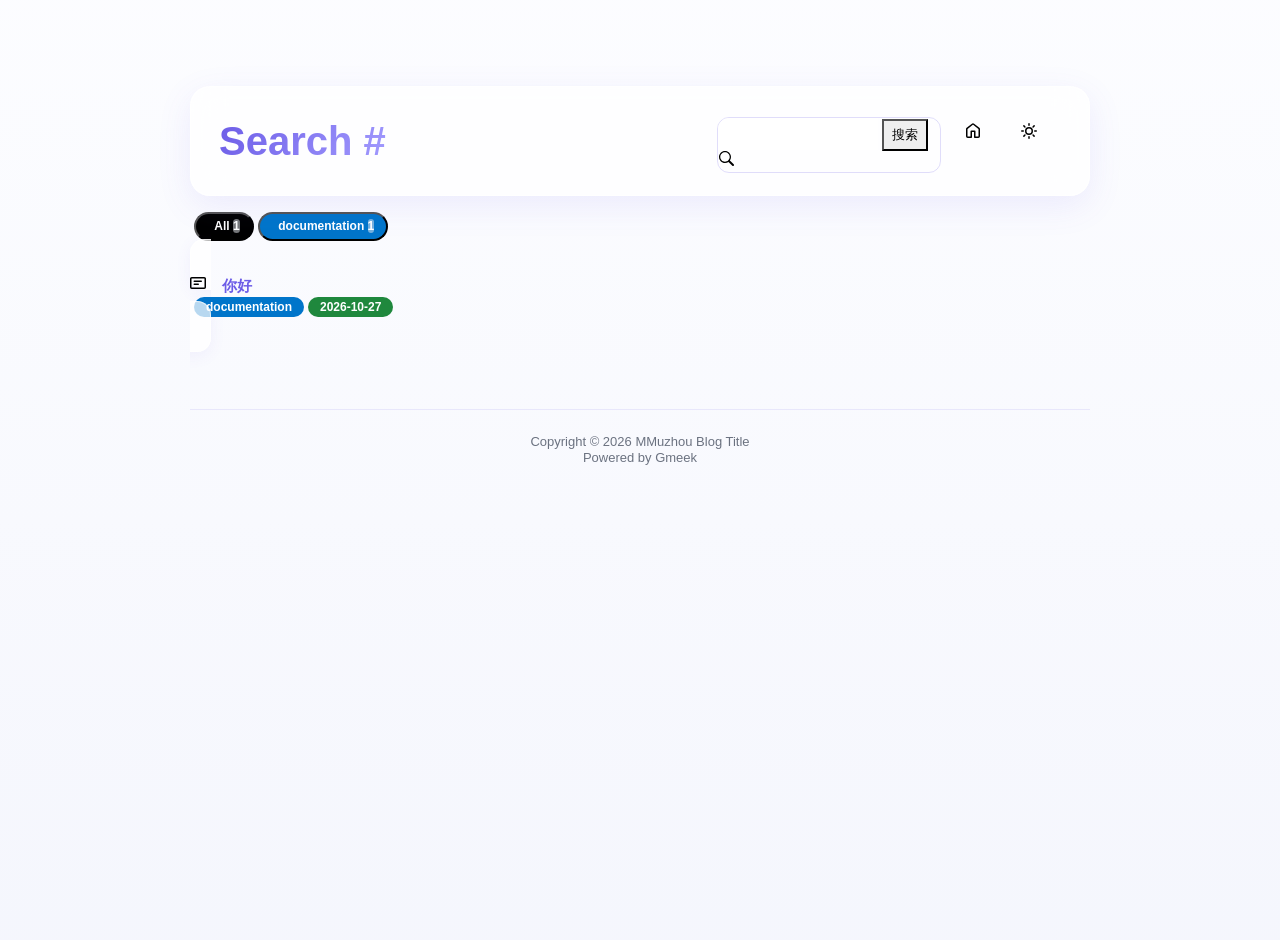
<file: docs/tag.html>
<!DOCTYPE html>
<html data-color-mode="light" data-dark-theme="dark" data-light-theme="light" lang="zh-CN">
<head>
    <meta content="text/html; charset=utf-8" http-equiv="content-type" />
    <meta name="viewport" content="width=device-width,initial-scale=1.0">
    <meta http-equiv="X-UA-Compatible" content="IE=edge">
    <link href='https://mirrors.sustech.edu.cn/cdnjs/ajax/libs/Primer/21.0.7/primer.css' rel='stylesheet' />
    <style>
/* ===== MMuzhou Blog 全站美化样式 =====
   生效通道：config.json -> allHead 字段
   所有页面（首页/文章页/标签页）统一生效 */

/* 1. 全局基础 */
body{
  font-family: -apple-system, BlinkMacSystemFont, 'Segoe UI', 'PingFang SC', 'Hiragino Sans GB', 'Microsoft YaHei', 'Noto Sans SC', sans-serif !important;
  background: linear-gradient(rgba(250,251,255,.62), rgba(240,242,252,.68)), url('https://raw.githubusercontent.com/MMuzhou-0/StudyBlog/main/background.jpg') center/cover no-repeat !important;
  min-height: 100vh !important;
  max-width: 980px !important;
  padding: 30px 40px !important;
  color: #1f2430 !important;
  transition: background .3s ease;
}
html[data-color-mode='dark'] body{
  background: linear-gradient(rgba(9,11,24,.70), rgba(12,15,30,.76)), url('https://raw.githubusercontent.com/MMuzhou-0/StudyBlog/main/background.jpg') center/cover no-repeat !important;
  color: #d8dbea !important;
}
@media (max-width: 600px){
  body{ padding: 14px !important; }
}
::selection{ background: rgba(108,92,231,.28); }
::-webkit-scrollbar{ width: 10px; height: 10px; }
::-webkit-scrollbar-thumb{ background: rgba(108,92,231,.4); border-radius: 8px; }
::-webkit-scrollbar-thumb:hover{ background: rgba(108,92,231,.6); }
::-webkit-scrollbar-track{ background: transparent; }

/* 2. 链接 */
body a{ color: #6c5ce7 !important; text-decoration: none; transition: color .2s ease; }
body a:hover{ color: #4f40c9 !important; text-decoration: underline; }
html[data-color-mode='dark'] body a{ color: #a29bfe !important; }
html[data-color-mode='dark'] body a:hover{ color: #c8c0ff !important; }

/* 3. 头部毛玻璃卡片 */
#header{
  margin-top: 36px !important;
  padding: 22px 28px !important;
  background: rgba(255,255,255,.75) !important;
  backdrop-filter: blur(16px);
  -webkit-backdrop-filter: blur(16px);
  border: 1px solid rgba(255,255,255,.7) !important;
  border-radius: 20px !important;
  box-shadow: 0 10px 34px rgba(108,92,231,.1) !important;
}
html[data-color-mode='dark'] #header{
  background: rgba(24,27,56,.72) !important;
  border-color: rgba(120,120,210,.16) !important;
  box-shadow: 0 10px 34px rgba(0,0,0,.4) !important;
}

/* 4. 头像 */
#header img.avatar{
  border: 3px solid #fff !important;
  outline: 2px solid #6c5ce7;
  box-shadow: 0 0 0 5px rgba(108,92,231,.22), 0 8px 20px rgba(108,92,231,.28) !important;
  transition: transform .45s ease, box-shadow .45s ease !important;
}
#header img.avatar:hover{
  transform: rotate(360deg) scale(1.06);
  box-shadow: 0 0 0 7px rgba(108,92,231,.32), 0 10px 26px rgba(108,92,231,.36) !important;
}

/* 5. 博客标题渐变流光 */
#header .blogTitle{
  font-size: 38px !important;
  font-weight: 800 !important;
  font-family: inherit !important;
  background: linear-gradient(120deg, #6c5ce7, #a29bfe, #6c5ce7);
  background-size: 200% auto;
  -webkit-background-clip: text;
  background-clip: text;
  -webkit-text-fill-color: transparent;
  animation: titleFlow 6s linear infinite;
}
@keyframes titleFlow{ to{ background-position: 200% center; } }

/* 6. 列表卡片化 */
.SideNav.border{ border: none !important; }
.SideNav-item{
  background: rgba(255,255,255,.72) !important;
  backdrop-filter: blur(10px);
  -webkit-backdrop-filter: blur(10px);
  border: 1px solid rgba(255,255,255,.6) !important;
  border-radius: 14px !important;
  padding: 16px 20px !important;
  margin-bottom: 14px !important;
  box-shadow: 0 4px 16px rgba(108,92,231,.07) !important;
  transition: transform .25s ease, box-shadow .25s ease, background .25s ease !important;
}
.SideNav-item:hover{
  transform: translateY(-3px);
  background: rgba(255,255,255,.95) !important;
  box-shadow: 0 10px 26px rgba(108,92,231,.16) !important;
}
html[data-color-mode='dark'] .SideNav-item{
  background: rgba(26,29,58,.7) !important;
  border-color: rgba(120,120,210,.14) !important;
}
html[data-color-mode='dark'] .SideNav-item:hover{
  background: rgba(34,38,74,.85) !important;
  box-shadow: 0 10px 26px rgba(0,0,0,.45) !important;
}
.listTitle{ font-size: 15px; font-weight: 600; }
.SideNav-icon{ color: #6c5ce7; }
html[data-color-mode='dark'] .SideNav-icon{ color: #a29bfe; }

/* 7. 标签胶囊 */
.Label{
  border-radius: 999px !important;
  padding: 3px 12px !important;
  font-size: 12px !important;
  font-weight: 600 !important;
  line-height: 1.6 !important;
}

/* 8. 分页 */
.paginate-container{ margin-top: 28px !important; }
.pagination .previous_page, .pagination .next_page{
  border-radius: 10px !important;
  padding: 6px 16px !important;
}

/* 9. 页脚 */
#footer{ margin-top: 72px !important; padding-top: 24px; border-top: 1px solid rgba(108,92,231,.12); }
#footer1, #footer2, #footer a{ color: #6b7280 !important; }
html[data-color-mode='dark'] #footer1, html[data-color-mode='dark'] #footer2{ color: #8b8fa8 !important; }

/* 10. 标签页元素 */
span.tagTitle{
  background: linear-gradient(120deg, #6c5ce7, #a29bfe);
  -webkit-background-clip: text; background-clip: text;
  -webkit-text-fill-color: transparent;
}
.title-right .subnav-search{
  border-radius: 12px !important;
  overflow: hidden;
  border: 1px solid rgba(108,92,231,.2);
}
.subnav-search .subnav-search-input{
  border: none !important;
  border-radius: 0 !important;
  background: rgba(255,255,255,.8) !important;
}
html[data-color-mode='dark'] .subnav-search .subnav-search-input{
  background: rgba(26,29,58,.7) !important;
  color: #d8dbea !important;
}
#taglabel .Label{ margin-bottom: 6px !important; }
.Counter{ border-radius: 999px !important; }

/* 11. 文章正文排版 */
.markdown-body{
  font-size: 16px !important;
  line-height: 1.85 !important;
}
.markdown-body h1, .markdown-body h2, .markdown-body h3, .markdown-body h4{
  font-weight: 700 !important;
  line-height: 1.4 !important;
  margin-top: 1.6em !important;
  margin-bottom: .6em !important;
}
.markdown-body h1{ font-size: 1.7em !important; }
.markdown-body h2{ font-size: 1.45em !important; border-bottom: 1px solid rgba(108,92,231,.15) !important; padding-bottom: .3em !important; }
.markdown-body h3{ font-size: 1.25em !important; }
.markdown-body p{ margin: .8em 0 !important; }
.markdown-body a{ color: #6c5ce7 !important; text-decoration: underline !important; text-underline-offset: 3px; }
.markdown-body code{
  background: rgba(108,92,231,.1) !important;
  color: #5b4bc4 !important;
  border-radius: 6px !important;
  padding: 2px 6px !important;
  font-size: .9em !important;
}
html[data-color-mode='dark'] .markdown-body code{
  background: rgba(162,155,254,.14) !important;
  color: #b9b1ff !important;
}
.markdown-body pre{
  background: #1e2130 !important;
  color: #e6e6f0 !important;
  border-radius: 12px !important;
  padding: 16px 18px !important;
  overflow-x: auto;
  box-shadow: 0 4px 16px rgba(0,0,0,.18) !important;
}
.markdown-body pre code{ background: transparent !important; color: inherit !important; padding: 0 !important; }
.markdown-body blockquote{
  border-left: 4px solid #6c5ce7 !important;
  background: rgba(108,92,231,.07) !important;
  border-radius: 0 10px 10px 0 !important;
  padding: 10px 16px !important;
  color: #4a4f6a !important;
  margin: 1em 0 !important;
}
html[data-color-mode='dark'] .markdown-body blockquote{
  background: rgba(108,92,231,.12) !important;
  color: #c6c9dd !important;
}
.markdown-body img{ max-width: 100% !important; border-radius: 12px !important; box-shadow: 0 4px 16px rgba(0,0,0,.12) !important; }
.markdown-body table{ border-collapse: collapse !important; width: 100% !important; margin: 1em 0 !important; display: table !important; }
.markdown-body th, .markdown-body td{ border: 1px solid rgba(108,92,231,.2) !important; padding: 8px 12px !important; }
.markdown-body th{ background: rgba(108,92,231,.08) !important; font-weight: 600 !important; }
.markdown-body hr{ border: none !important; height: 1px !important; background: linear-gradient(90deg, transparent, rgba(108,92,231,.4), transparent) !important; margin: 2em 0 !important; }
.markdown-body ul, .markdown-body ol{ padding-left: 1.6em !important; }
.markdown-body li{ margin: .35em 0 !important; }

/* 12. 文章页标题 */
h1.postTitle{
  font-size: 34px !important;
  font-weight: 800 !important;
  background: linear-gradient(120deg, #3a2f8f, #6c5ce7);
  -webkit-background-clip: text; background-clip: text;
  -webkit-text-fill-color: transparent;
}
html[data-color-mode='dark'] h1.postTitle{
  background: linear-gradient(120deg, #a29bfe, #d0caff);
  -webkit-background-clip: text; background-clip: text;
  -webkit-text-fill-color: transparent;
}
</style>
    <link rel="icon" href="https://raw.githubusercontent.com/MMuzhou-0/StudyBlog/refs/heads/main/%E5%BE%AE%E4%BF%A1%E5%9B%BE%E7%89%87_20261027100816_14_242.jpg"><script>
        let theme = localStorage.getItem("meek_theme") || "light";
        document.documentElement.setAttribute("data-color-mode", theme);
    </script>
<meta name="description" content="MMuzhou Blog Title search page">
<title>MMuzhou Blog Title - Tag</title>

</head>
<style>
body{box-sizing: border-box;min-width: 200px;max-width: 900px;margin: 20px auto;padding: 45px;font-size: 16px;font-family: sans-serif;line-height: 1.25;}
#header{display:flex;padding-bottom:8px;border-bottom: 1px solid var(--borderColor-muted, var(--color-border-muted));margin-bottom: 16px;}
#footer {margin-top:64px; text-align: center;font-size: small;}

</style>

<style>
.tagTitle{margin:auto 0;font-size:40px;font-weight:bold;overflow:hidden;white-space:nowrap;text-overflow:ellipsis;}
.title-right{display:flex;margin:auto 0 0 auto;}
.title-right .circle{padding: 14px 16px;margin-right:8px;}

.subnav-search{width:222px;margin-top:8px;margin-right:8px;}
.subnav-search-input{width:160px;border-top-right-radius:0px;border-bottom-right-radius:0px;}
.subnav-search button{padding:5px 8px;border-top-left-radius:0px;border-bottom-left-radius:0px;}

.SideNav-icon{margin-right:16px}
.Label{color: #fff;margin-left:4px;}
#taglabel .Label {margin-bottom:8px;}
.Counter{color:#fff;background-color:rgba(234, 238, 242, 0.5)}

.genTime{float: right;}
.d-flex{min-width:0;}
.listTitle{overflow:hidden;white-space:nowrap;text-overflow: ellipsis;max-width: 100%;}
.listLabels{white-space:nowrap;}

@media (max-width: 600px) {
    body { padding: 8px;}
    .tagTitle{display:none;}
    .LabelTime{display:none;}
}
</style>


<body>
    <div id="header">
<span class="tagTitle"><span>Loading</span><span class="AnimatedEllipsis"></span></span>
<div class="title-right">
    <div class="subnav-search">
        <input type="search" class="form-control subnav-search-input float-left" aria-label="Search site" value="" style="height:32px;">
        <button class="btn float-left" type="submit" onclick="javascript:searchShow()">搜索</button>
        <svg class="subnav-search-icon octicon octicon-search" width="16" height="16" viewBox="0 0 16 16" aria-hidden="true">
            <path id="searchSVG" fill-rule="evenodd"></path>
        </svg>
    </div>
    <a href="https://MMuzhou-0.github.io/StudyBlog" id="buttonHome" class="btn btn-invisible circle" title="首页">
        <svg class="octicon" width="16" height="16">
            <path id="pathHome" fill-rule="evenodd"></path>
        </svg>
    </a>
    <a class="btn btn-invisible circle" onclick="modeSwitch()" title="切换主题">
        <svg class="octicon" width="16" height="16" >
            <path id="themeSwitch" fill-rule="evenodd"></path>
        </svg>
    </a>
</div>
</div>
    <div id="content">
<div id="taglabel" style="margin-bottom:8px;"></div>
<nav class="SideNav"></nav>
<div class="notFind" style="display:none;font-size:24px;margin:8px;">Not Find</div>
</div>
    <div id="footer"><div id="footer1">Copyright © <span id="copyrightYear"></span> <a href="https://MMuzhou-0.github.io/StudyBlog">MMuzhou Blog Title</a></div>
<div id="footer2">
    <span id="runday"></span><span>Powered by <a href="https://meekdai.com/Gmeek.html" target="_blank">Gmeek</a></span>
</div>

<script>
var now=new Date();
document.getElementById("copyrightYear").innerHTML=now.getFullYear();

if(""!=""){
    var startSite=new Date("");
    var diff=now.getTime()-startSite.getTime();
    var diffDay=Math.floor(diff/(1000*60*60*24));
    document.getElementById("runday").innerHTML="网站运行 "+diffDay+" 天"+" • ";
}
</script></div>
</body>
<script>
var IconList={'sun': 'M8 10.5a2.5 2.5 0 100-5 2.5 2.5 0 000 5zM8 12a4 4 0 100-8 4 4 0 000 8zM8 0a.75.75 0 01.75.75v1.5a.75.75 0 01-1.5 0V.75A.75.75 0 018 0zm0 13a.75.75 0 01.75.75v1.5a.75.75 0 01-1.5 0v-1.5A.75.75 0 018 13zM2.343 2.343a.75.75 0 011.061 0l1.06 1.061a.75.75 0 01-1.06 1.06l-1.06-1.06a.75.75 0 010-1.06zm9.193 9.193a.75.75 0 011.06 0l1.061 1.06a.75.75 0 01-1.06 1.061l-1.061-1.06a.75.75 0 010-1.061zM16 8a.75.75 0 01-.75.75h-1.5a.75.75 0 010-1.5h1.5A.75.75 0 0116 8zM3 8a.75.75 0 01-.75.75H.75a.75.75 0 010-1.5h1.5A.75.75 0 013 8zm10.657-5.657a.75.75 0 010 1.061l-1.061 1.06a.75.75 0 11-1.06-1.06l1.06-1.06a.75.75 0 011.06 0zm-9.193 9.193a.75.75 0 010 1.06l-1.06 1.061a.75.75 0 11-1.061-1.06l1.06-1.061a.75.75 0 011.061 0z', 'moon': 'M9.598 1.591a.75.75 0 01.785-.175 7 7 0 11-8.967 8.967.75.75 0 01.961-.96 5.5 5.5 0 007.046-7.046.75.75 0 01.175-.786zm1.616 1.945a7 7 0 01-7.678 7.678 5.5 5.5 0 107.678-7.678z', 'sync': 'M1.705 8.005a.75.75 0 0 1 .834.656 5.5 5.5 0 0 0 9.592 2.97l-1.204-1.204a.25.25 0 0 1 .177-.427h3.646a.25.25 0 0 1 .25.25v3.646a.25.25 0 0 1-.427.177l-1.38-1.38A7.002 7.002 0 0 1 1.05 8.84a.75.75 0 0 1 .656-.834ZM8 2.5a5.487 5.487 0 0 0-4.131 1.869l1.204 1.204A.25.25 0 0 1 4.896 6H1.25A.25.25 0 0 1 1 5.75V2.104a.25.25 0 0 1 .427-.177l1.38 1.38A7.002 7.002 0 0 1 14.95 7.16a.75.75 0 0 1-1.49.178A5.5 5.5 0 0 0 8 2.5Z', 'home': 'M6.906.664a1.749 1.749 0 0 1 2.187 0l5.25 4.2c.415.332.657.835.657 1.367v7.019A1.75 1.75 0 0 1 13.25 15h-3.5a.75.75 0 0 1-.75-.75V9H7v5.25a.75.75 0 0 1-.75.75h-3.5A1.75 1.75 0 0 1 1 13.25V6.23c0-.531.242-1.034.657-1.366l5.25-4.2Zm1.25 1.171a.25.25 0 0 0-.312 0l-5.25 4.2a.25.25 0 0 0-.094.196v7.019c0 .138.112.25.25.25H5.5V8.25a.75.75 0 0 1 .75-.75h3.5a.75.75 0 0 1 .75.75v5.25h2.75a.25.25 0 0 0 .25-.25V6.23a.25.25 0 0 0-.094-.195Z', 'search': 'M15.7 13.3l-3.81-3.83A5.93 5.93 0 0 0 13 6c0-3.31-2.69-6-6-6S1 2.69 1 6s2.69 6 6 6c1.3 0 2.48-.41 3.47-1.11l3.83 3.81c.19.2.45.3.7.3.25 0 .52-.09.7-.3a.996.996 0 0 0 0-1.41v.01zM7 10.7c-2.59 0-4.7-2.11-4.7-4.7 0-2.59 2.11-4.7 4.7-4.7 2.59 0 4.7 2.11 4.7 4.7 0 2.59-2.11 4.7-4.7 4.7z', 'post': 'M0 3.75C0 2.784.784 2 1.75 2h12.5c.966 0 1.75.784 1.75 1.75v8.5A1.75 1.75 0 0 1 14.25 14H1.75A1.75 1.75 0 0 1 0 12.25Zm1.75-.25a.25.25 0 0 0-.25.25v8.5c0 .138.112.25.25.25h12.5a.25.25 0 0 0 .25-.25v-8.5a.25.25 0 0 0-.25-.25ZM3.5 6.25a.75.75 0 0 1 .75-.75h7a.75.75 0 0 1 0 1.5h-7a.75.75 0 0 1-.75-.75Zm.75 2.25h4a.75.75 0 0 1 0 1.5h-4a.75.75 0 0 1 0-1.5Z'};
var utterancesLoad=0;

let themeSettings={
    "dark": ["dark","moon","#00f0ff","dark-blue"],
    "light": ["light","sun","#ff5000","github-light"],
    "auto": ["auto","sync","","preferred-color-scheme"]
};
function changeTheme(mode, icon, color, utheme){
    document.documentElement.setAttribute("data-color-mode",mode);
    document.getElementById("themeSwitch").setAttribute("d",value=IconList[icon]);
    document.getElementById("themeSwitch").parentNode.style.color=color;
    if(utterancesLoad==1){utterancesTheme(utheme);}
}
function modeSwitch(){
    let currentMode=document.documentElement.getAttribute('data-color-mode');
    let newMode = currentMode === "light" ? "dark" : currentMode === "dark" ? "auto" : "light";
    localStorage.setItem("meek_theme", newMode);
    if(themeSettings[newMode]){
        changeTheme(...themeSettings[newMode]);
    }
}
function utterancesTheme(theme){
    const message={type:'set-theme',theme: theme};
    const iframe=document.getElementsByClassName('utterances-frame')[0];
    iframe.contentWindow.postMessage(message,'https://utteranc.es');
}
if(themeSettings[theme]){changeTheme(...themeSettings[theme]);}
console.log("\n %c Gmeek last https://github.com/Meekdai/Gmeek \n","padding:5px 0;background:#02d81d;color:#fff");
</script>

<script>
document.getElementById("pathHome").setAttribute("d",IconList["home"]);
document.getElementById("searchSVG").setAttribute("d",IconList["search"]);

tagList=[];
labelsCount={};
jsonData='';
let requestJson="postList.json"
let request=new XMLHttpRequest();
request.open("GET",requestJson);
request.responseType='text';
request.send();
request.onload=function(){
    jsonData=JSON.parse(request.response);
    console.log(jsonData);
    showList(labelsCount);
    setClassDisplay(decodeURI(window.location.hash.slice(1)));
}

function showList(labelsCount){
    let SideNav=document.getElementsByClassName("SideNav")[0];
    SideNav.classList.add("border");
    let taglabel=document.getElementById("taglabel");

    jsonData['labelColorDict']["All"]="#000";
    labelsCount["All"]=0;
    for (let key in jsonData) {
        if (key !== 'labelColorDict' && Array.isArray(jsonData[key]['labels'])) {
            labelsCount["All"]++;
            for (let label of jsonData[key]['labels']) {
                labelsCount[label] = (labelsCount[label] || 0) + 1;
            }
        }
    }

    let sortedLabelsList = Object.keys(labelsCount).sort((a, b) => labelsCount[b] - labelsCount[a]);
    for (let label of sortedLabelsList) {
        tagList.push(label);
        let showLabels = document.createElement("button");
        showLabels.setAttribute("class", "Label");
        showLabels.setAttribute("style", "background-color:" + jsonData['labelColorDict'][label]+";padding:4px;");
        showLabels.innerHTML="&nbsp;&nbsp;"+label+" ";
        showLabels.setAttribute("onclick", "javascript:updateShowTag('" + label + "');");

        let LabelNum=document.createElement("span");
        LabelNum.setAttribute("class","Counter");
        LabelNum.innerHTML=labelsCount[label];
        showLabels.appendChild(LabelNum);
        taglabel.appendChild(showLabels);
    }

    for(i in jsonData){
        if(i!='labelColorDict'){
            let div=document.createElement("div");
            div.setAttribute("class","lists "+jsonData[i]['labels'].join(" "));
            let item=document.createElement("a");
            item.setAttribute("class","SideNav-item d-flex flex-items-center flex-justify-between");
            item.setAttribute("href",jsonData[i]['postUrl']);

            let center=document.createElement("div");
            center.setAttribute("class","d-flex flex-items-center");

            svg=document.createElementNS('http://www.w3.org/2000/svg','svg');
            path=document.createElementNS("http://www.w3.org/2000/svg","path"); 
            span=document.createElement("span");
            svg.setAttributeNS(null,"class","SideNav-icon octicon");
            svg.setAttributeNS(null,"style","width:16px;height:16px");
            path.setAttributeNS(null, "d", IconList["post"]);
            svg.appendChild(path);

            let title=document.createElement("span");
            title.setAttribute("class","listTitle");
            title.innerHTML=jsonData[i]['postTitle'];
            center.appendChild(svg);
            center.appendChild(title);

            let listLabels=document.createElement("div");
            listLabels.setAttribute("class","listLabels");
            
            for(label of jsonData[i]['labels']){
                let LabelName=document.createElement("span");
                LabelName.setAttribute("class","Label LabelName");
                LabelName.setAttribute("style","background-color:"+jsonData['labelColorDict'][label]);
                LabelName.innerHTML=label;
                listLabels.appendChild(LabelName);
            }
            let LabelTime=document.createElement("span");
            LabelTime.setAttribute("class","Label LabelTime");
            LabelTime.setAttribute("style","background-color:"+jsonData[i]['dateLabelColor']);
            LabelTime.innerHTML=jsonData[i]['createdDate'];
            listLabels.appendChild(LabelTime);

            item.appendChild(center);
            item.appendChild(listLabels);
            div.appendChild(item);
            SideNav.appendChild(div);
        }
    }
}

function updateShowTag(label){
    if(window.location.hash.slice(1)!=encodeURI(label)){
        window.location.hash="#"+(label);
        setClassDisplay(label);
    }
}

function setClassDisplay(label){
    let lists = document.getElementsByClassName("lists");
    let tagTitle = document.getElementsByClassName("tagTitle")[0];
    tagTitle.innerHTML="Tag #"+label;
    document.title=label+" - MMuzhou Blog Title";
    document.getElementsByClassName("subnav-search-input")[0].value='';
    if(label=="All"){
        for(let i = 0; i < lists.length; i++){lists[i].style.display='block';}
        document.getElementsByClassName("notFind")[0].style.display='none';
    }
    else if(tagList.indexOf(label)!=-1){
        for(let i = 0; i < lists.length; i++){
            lists[i].style.display='none';
        }

        let labels = document.getElementsByClassName(label);
        for(let i = 0; i < labels.length; i++){
            labels[i].style.display='block';
        }
        document.getElementsByClassName("notFind")[0].style.display='none';
    }
    else{
        document.getElementsByClassName("subnav-search-input")[0].value=label;
        searchShow();
    }
}

function searchShow(){
    let lists = document.getElementsByClassName("lists");
    let tagTitle = document.getElementsByClassName("tagTitle")[0];
    let searchInput = document.getElementsByClassName("subnav-search-input")[0].value;
    tagTitle.innerHTML="Search #"+searchInput;
    if(searchInput==''){document.title="Search - MMuzhou Blog Title";}
    else{document.title=searchInput+" - MMuzhou Blog Title";}
    let a=0;
    window.location.hash="#"+(searchInput);
    for(let i = 0; i < lists.length; i++){
        if(lists[i].childNodes[0].childNodes[0].childNodes[1].innerHTML.toUpperCase().indexOf(searchInput.toUpperCase())==-1){lists[i].style.display='none';}
        else{lists[i].style.display='block';a=a+1;}
    }
    if(a==0){
        let notFind=document.getElementsByClassName("notFind")[0];
        notFind.style.display='block';
        notFind.innerHTML='Not Find "'+searchInput+'"';
    }
    else{document.getElementsByClassName("notFind")[0].style.display='none';}
}

</script>

</html>
</file>
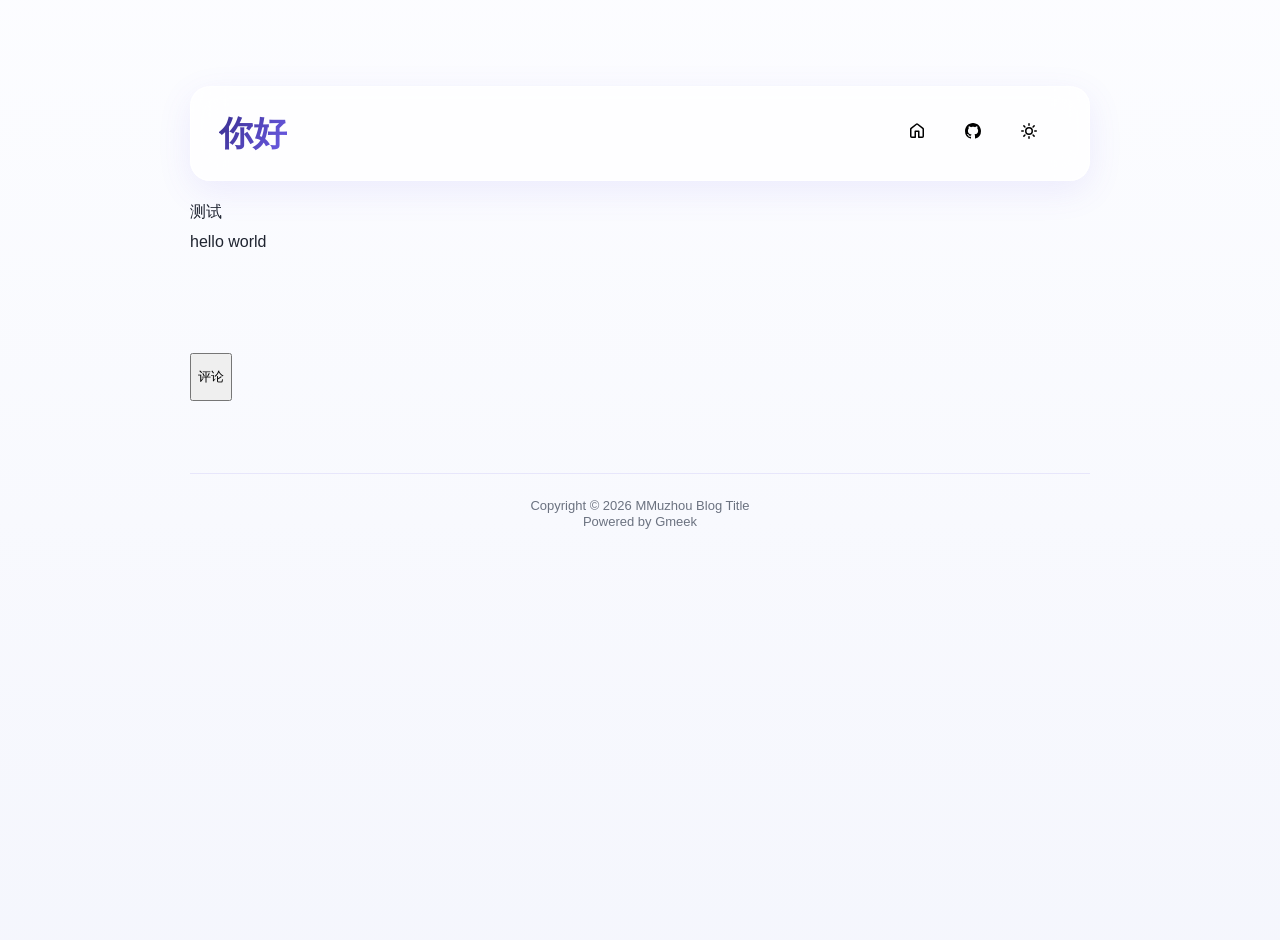
<file: docs/post/ni-hao.html>
<!DOCTYPE html>
<html data-color-mode="light" data-dark-theme="dark" data-light-theme="light" lang="zh-CN">
<head>
    <meta content="text/html; charset=utf-8" http-equiv="content-type" />
    <meta name="viewport" content="width=device-width,initial-scale=1.0">
    <meta http-equiv="X-UA-Compatible" content="IE=edge">
    <link href='https://mirrors.sustech.edu.cn/cdnjs/ajax/libs/Primer/21.0.7/primer.css' rel='stylesheet' />
    <style>
/* ===== MMuzhou Blog 全站美化样式 =====
   生效通道：config.json -> allHead 字段
   所有页面（首页/文章页/标签页）统一生效 */

/* 1. 全局基础 */
body{
  font-family: -apple-system, BlinkMacSystemFont, 'Segoe UI', 'PingFang SC', 'Hiragino Sans GB', 'Microsoft YaHei', 'Noto Sans SC', sans-serif !important;
  background: linear-gradient(rgba(250,251,255,.62), rgba(240,242,252,.68)), url('https://raw.githubusercontent.com/MMuzhou-0/StudyBlog/main/background.jpg') center/cover no-repeat !important;
  min-height: 100vh !important;
  max-width: 980px !important;
  padding: 30px 40px !important;
  color: #1f2430 !important;
  transition: background .3s ease;
}
html[data-color-mode='dark'] body{
  background: linear-gradient(rgba(9,11,24,.70), rgba(12,15,30,.76)), url('https://raw.githubusercontent.com/MMuzhou-0/StudyBlog/main/background.jpg') center/cover no-repeat !important;
  color: #d8dbea !important;
}
@media (max-width: 600px){
  body{ padding: 14px !important; }
}
::selection{ background: rgba(108,92,231,.28); }
::-webkit-scrollbar{ width: 10px; height: 10px; }
::-webkit-scrollbar-thumb{ background: rgba(108,92,231,.4); border-radius: 8px; }
::-webkit-scrollbar-thumb:hover{ background: rgba(108,92,231,.6); }
::-webkit-scrollbar-track{ background: transparent; }

/* 2. 链接 */
body a{ color: #6c5ce7 !important; text-decoration: none; transition: color .2s ease; }
body a:hover{ color: #4f40c9 !important; text-decoration: underline; }
html[data-color-mode='dark'] body a{ color: #a29bfe !important; }
html[data-color-mode='dark'] body a:hover{ color: #c8c0ff !important; }

/* 3. 头部毛玻璃卡片 */
#header{
  margin-top: 36px !important;
  padding: 22px 28px !important;
  background: rgba(255,255,255,.75) !important;
  backdrop-filter: blur(16px);
  -webkit-backdrop-filter: blur(16px);
  border: 1px solid rgba(255,255,255,.7) !important;
  border-radius: 20px !important;
  box-shadow: 0 10px 34px rgba(108,92,231,.1) !important;
}
html[data-color-mode='dark'] #header{
  background: rgba(24,27,56,.72) !important;
  border-color: rgba(120,120,210,.16) !important;
  box-shadow: 0 10px 34px rgba(0,0,0,.4) !important;
}

/* 4. 头像 */
#header img.avatar{
  border: 3px solid #fff !important;
  outline: 2px solid #6c5ce7;
  box-shadow: 0 0 0 5px rgba(108,92,231,.22), 0 8px 20px rgba(108,92,231,.28) !important;
  transition: transform .45s ease, box-shadow .45s ease !important;
}
#header img.avatar:hover{
  transform: rotate(360deg) scale(1.06);
  box-shadow: 0 0 0 7px rgba(108,92,231,.32), 0 10px 26px rgba(108,92,231,.36) !important;
}

/* 5. 博客标题渐变流光 */
#header .blogTitle{
  font-size: 38px !important;
  font-weight: 800 !important;
  font-family: inherit !important;
  background: linear-gradient(120deg, #6c5ce7, #a29bfe, #6c5ce7);
  background-size: 200% auto;
  -webkit-background-clip: text;
  background-clip: text;
  -webkit-text-fill-color: transparent;
  animation: titleFlow 6s linear infinite;
}
@keyframes titleFlow{ to{ background-position: 200% center; } }

/* 6. 列表卡片化 */
.SideNav.border{ border: none !important; }
.SideNav-item{
  background: rgba(255,255,255,.72) !important;
  backdrop-filter: blur(10px);
  -webkit-backdrop-filter: blur(10px);
  border: 1px solid rgba(255,255,255,.6) !important;
  border-radius: 14px !important;
  padding: 16px 20px !important;
  margin-bottom: 14px !important;
  box-shadow: 0 4px 16px rgba(108,92,231,.07) !important;
  transition: transform .25s ease, box-shadow .25s ease, background .25s ease !important;
}
.SideNav-item:hover{
  transform: translateY(-3px);
  background: rgba(255,255,255,.95) !important;
  box-shadow: 0 10px 26px rgba(108,92,231,.16) !important;
}
html[data-color-mode='dark'] .SideNav-item{
  background: rgba(26,29,58,.7) !important;
  border-color: rgba(120,120,210,.14) !important;
}
html[data-color-mode='dark'] .SideNav-item:hover{
  background: rgba(34,38,74,.85) !important;
  box-shadow: 0 10px 26px rgba(0,0,0,.45) !important;
}
.listTitle{ font-size: 15px; font-weight: 600; }
.SideNav-icon{ color: #6c5ce7; }
html[data-color-mode='dark'] .SideNav-icon{ color: #a29bfe; }

/* 7. 标签胶囊 */
.Label{
  border-radius: 999px !important;
  padding: 3px 12px !important;
  font-size: 12px !important;
  font-weight: 600 !important;
  line-height: 1.6 !important;
}

/* 8. 分页 */
.paginate-container{ margin-top: 28px !important; }
.pagination .previous_page, .pagination .next_page{
  border-radius: 10px !important;
  padding: 6px 16px !important;
}

/* 9. 页脚 */
#footer{ margin-top: 72px !important; padding-top: 24px; border-top: 1px solid rgba(108,92,231,.12); }
#footer1, #footer2, #footer a{ color: #6b7280 !important; }
html[data-color-mode='dark'] #footer1, html[data-color-mode='dark'] #footer2{ color: #8b8fa8 !important; }

/* 10. 标签页元素 */
span.tagTitle{
  background: linear-gradient(120deg, #6c5ce7, #a29bfe);
  -webkit-background-clip: text; background-clip: text;
  -webkit-text-fill-color: transparent;
}
.title-right .subnav-search{
  border-radius: 12px !important;
  overflow: hidden;
  border: 1px solid rgba(108,92,231,.2);
}
.subnav-search .subnav-search-input{
  border: none !important;
  border-radius: 0 !important;
  background: rgba(255,255,255,.8) !important;
}
html[data-color-mode='dark'] .subnav-search .subnav-search-input{
  background: rgba(26,29,58,.7) !important;
  color: #d8dbea !important;
}
#taglabel .Label{ margin-bottom: 6px !important; }
.Counter{ border-radius: 999px !important; }

/* 11. 文章正文排版 */
.markdown-body{
  font-size: 16px !important;
  line-height: 1.85 !important;
}
.markdown-body h1, .markdown-body h2, .markdown-body h3, .markdown-body h4{
  font-weight: 700 !important;
  line-height: 1.4 !important;
  margin-top: 1.6em !important;
  margin-bottom: .6em !important;
}
.markdown-body h1{ font-size: 1.7em !important; }
.markdown-body h2{ font-size: 1.45em !important; border-bottom: 1px solid rgba(108,92,231,.15) !important; padding-bottom: .3em !important; }
.markdown-body h3{ font-size: 1.25em !important; }
.markdown-body p{ margin: .8em 0 !important; }
.markdown-body a{ color: #6c5ce7 !important; text-decoration: underline !important; text-underline-offset: 3px; }
.markdown-body code{
  background: rgba(108,92,231,.1) !important;
  color: #5b4bc4 !important;
  border-radius: 6px !important;
  padding: 2px 6px !important;
  font-size: .9em !important;
}
html[data-color-mode='dark'] .markdown-body code{
  background: rgba(162,155,254,.14) !important;
  color: #b9b1ff !important;
}
.markdown-body pre{
  background: #1e2130 !important;
  color: #e6e6f0 !important;
  border-radius: 12px !important;
  padding: 16px 18px !important;
  overflow-x: auto;
  box-shadow: 0 4px 16px rgba(0,0,0,.18) !important;
}
.markdown-body pre code{ background: transparent !important; color: inherit !important; padding: 0 !important; }
.markdown-body blockquote{
  border-left: 4px solid #6c5ce7 !important;
  background: rgba(108,92,231,.07) !important;
  border-radius: 0 10px 10px 0 !important;
  padding: 10px 16px !important;
  color: #4a4f6a !important;
  margin: 1em 0 !important;
}
html[data-color-mode='dark'] .markdown-body blockquote{
  background: rgba(108,92,231,.12) !important;
  color: #c6c9dd !important;
}
.markdown-body img{ max-width: 100% !important; border-radius: 12px !important; box-shadow: 0 4px 16px rgba(0,0,0,.12) !important; }
.markdown-body table{ border-collapse: collapse !important; width: 100% !important; margin: 1em 0 !important; display: table !important; }
.markdown-body th, .markdown-body td{ border: 1px solid rgba(108,92,231,.2) !important; padding: 8px 12px !important; }
.markdown-body th{ background: rgba(108,92,231,.08) !important; font-weight: 600 !important; }
.markdown-body hr{ border: none !important; height: 1px !important; background: linear-gradient(90deg, transparent, rgba(108,92,231,.4), transparent) !important; margin: 2em 0 !important; }
.markdown-body ul, .markdown-body ol{ padding-left: 1.6em !important; }
.markdown-body li{ margin: .35em 0 !important; }

/* 12. 文章页标题 */
h1.postTitle{
  font-size: 34px !important;
  font-weight: 800 !important;
  background: linear-gradient(120deg, #3a2f8f, #6c5ce7);
  -webkit-background-clip: text; background-clip: text;
  -webkit-text-fill-color: transparent;
}
html[data-color-mode='dark'] h1.postTitle{
  background: linear-gradient(120deg, #a29bfe, #d0caff);
  -webkit-background-clip: text; background-clip: text;
  -webkit-text-fill-color: transparent;
}
</style>
    <link rel="icon" href="https://raw.githubusercontent.com/MMuzhou-0/StudyBlog/refs/heads/main/%E5%BE%AE%E4%BF%A1%E5%9B%BE%E7%89%87_20261027100816_14_242.jpg"><script>
        let theme = localStorage.getItem("meek_theme") || "light";
        document.documentElement.setAttribute("data-color-mode", theme);
    </script>
<meta name="description" content="测试
hello world。">
<meta property="og:title" content="你好">
<meta property="og:description" content="测试
hello world。">
<meta property="og:type" content="article">
<meta property="og:url" content="https://MMuzhou-0.github.io/StudyBlog/post/ni-hao.html">
<meta property="og:image" content="https://raw.githubusercontent.com/MMuzhou-0/StudyBlog/refs/heads/main/%E5%BE%AE%E4%BF%A1%E5%9B%BE%E7%89%87_20261027100816_14_242.jpg">
<title>你好</title>



</head>
<style>
body{box-sizing: border-box;min-width: 200px;max-width: 900px;margin: 20px auto;padding: 45px;font-size: 16px;font-family: sans-serif;line-height: 1.25;}
#header{display:flex;padding-bottom:8px;border-bottom: 1px solid var(--borderColor-muted, var(--color-border-muted));margin-bottom: 16px;}
#footer {margin-top:64px; text-align: center;font-size: small;}

</style>

<style>
.postTitle{margin: auto 0;font-size:40px;font-weight:bold;}
.title-right{display:flex;margin:auto 0 0 auto;}
.title-right .circle{padding: 14px 16px;margin-right:8px;}
#postBody{border-bottom: 1px solid var(--color-border-default);padding-bottom:36px;}
#postBody hr{height:2px;}
#cmButton{height:48px;margin-top:48px;}
#comments{margin-top:64px;}
.g-emoji{font-size:24px;}
@media (max-width: 600px) {
    body {padding: 8px;}
    .postTitle{font-size:24px;}
}

</style>




<body>
    <div id="header">
<h1 class="postTitle">你好</h1>
<div class="title-right">
    <a href="https://MMuzhou-0.github.io/StudyBlog" id="buttonHome" class="btn btn-invisible circle" title="首页">
        <svg class="octicon" width="16" height="16">
            <path id="pathHome" fill-rule="evenodd"></path>
        </svg>
    </a>
    
    <a href="https://github.com/MMuzhou-0/StudyBlog/issues/1" target="_blank" class="btn btn-invisible circle" title="Issue">
        <svg class="octicon" width="16" height="16">
            <path id="pathIssue" fill-rule="evenodd"></path>
        </svg>
    </a>
    

    <a class="btn btn-invisible circle" onclick="modeSwitch();" title="切换主题">
        <svg class="octicon" width="16" height="16" >
            <path id="themeSwitch" fill-rule="evenodd"></path>
        </svg>
    </a>

</div>
</div>
    <div id="content">
<div class="markdown-body" id="postBody"><p>测试<br>
hello world</p></div>
<div style="font-size:small;margin-top:8px;float:right;"></div>

<button class="btn btn-block" type="button" onclick="openComments()" id="cmButton">评论</button>
<div class="comments" id="comments"></div>

</div>
    <div id="footer"><div id="footer1">Copyright © <span id="copyrightYear"></span> <a href="https://MMuzhou-0.github.io/StudyBlog">MMuzhou Blog Title</a></div>
<div id="footer2">
    <span id="runday"></span><span>Powered by <a href="https://meekdai.com/Gmeek.html" target="_blank">Gmeek</a></span>
</div>

<script>
var now=new Date();
document.getElementById("copyrightYear").innerHTML=now.getFullYear();

if(""!=""){
    var startSite=new Date("");
    var diff=now.getTime()-startSite.getTime();
    var diffDay=Math.floor(diff/(1000*60*60*24));
    document.getElementById("runday").innerHTML="网站运行 "+diffDay+" 天"+" • ";
}
</script></div>
</body>
<script>
var IconList={'sun': 'M8 10.5a2.5 2.5 0 100-5 2.5 2.5 0 000 5zM8 12a4 4 0 100-8 4 4 0 000 8zM8 0a.75.75 0 01.75.75v1.5a.75.75 0 01-1.5 0V.75A.75.75 0 018 0zm0 13a.75.75 0 01.75.75v1.5a.75.75 0 01-1.5 0v-1.5A.75.75 0 018 13zM2.343 2.343a.75.75 0 011.061 0l1.06 1.061a.75.75 0 01-1.06 1.06l-1.06-1.06a.75.75 0 010-1.06zm9.193 9.193a.75.75 0 011.06 0l1.061 1.06a.75.75 0 01-1.06 1.061l-1.061-1.06a.75.75 0 010-1.061zM16 8a.75.75 0 01-.75.75h-1.5a.75.75 0 010-1.5h1.5A.75.75 0 0116 8zM3 8a.75.75 0 01-.75.75H.75a.75.75 0 010-1.5h1.5A.75.75 0 013 8zm10.657-5.657a.75.75 0 010 1.061l-1.061 1.06a.75.75 0 11-1.06-1.06l1.06-1.06a.75.75 0 011.06 0zm-9.193 9.193a.75.75 0 010 1.06l-1.06 1.061a.75.75 0 11-1.061-1.06l1.06-1.061a.75.75 0 011.061 0z', 'moon': 'M9.598 1.591a.75.75 0 01.785-.175 7 7 0 11-8.967 8.967.75.75 0 01.961-.96 5.5 5.5 0 007.046-7.046.75.75 0 01.175-.786zm1.616 1.945a7 7 0 01-7.678 7.678 5.5 5.5 0 107.678-7.678z', 'sync': 'M1.705 8.005a.75.75 0 0 1 .834.656 5.5 5.5 0 0 0 9.592 2.97l-1.204-1.204a.25.25 0 0 1 .177-.427h3.646a.25.25 0 0 1 .25.25v3.646a.25.25 0 0 1-.427.177l-1.38-1.38A7.002 7.002 0 0 1 1.05 8.84a.75.75 0 0 1 .656-.834ZM8 2.5a5.487 5.487 0 0 0-4.131 1.869l1.204 1.204A.25.25 0 0 1 4.896 6H1.25A.25.25 0 0 1 1 5.75V2.104a.25.25 0 0 1 .427-.177l1.38 1.38A7.002 7.002 0 0 1 14.95 7.16a.75.75 0 0 1-1.49.178A5.5 5.5 0 0 0 8 2.5Z', 'home': 'M6.906.664a1.749 1.749 0 0 1 2.187 0l5.25 4.2c.415.332.657.835.657 1.367v7.019A1.75 1.75 0 0 1 13.25 15h-3.5a.75.75 0 0 1-.75-.75V9H7v5.25a.75.75 0 0 1-.75.75h-3.5A1.75 1.75 0 0 1 1 13.25V6.23c0-.531.242-1.034.657-1.366l5.25-4.2Zm1.25 1.171a.25.25 0 0 0-.312 0l-5.25 4.2a.25.25 0 0 0-.094.196v7.019c0 .138.112.25.25.25H5.5V8.25a.75.75 0 0 1 .75-.75h3.5a.75.75 0 0 1 .75.75v5.25h2.75a.25.25 0 0 0 .25-.25V6.23a.25.25 0 0 0-.094-.195Z', 'github': 'M8 0c4.42 0 8 3.58 8 8a8.013 8.013 0 0 1-5.45 7.59c-.4.08-.55-.17-.55-.38 0-.27.01-1.13.01-2.2 0-.75-.25-1.23-.54-1.48 1.78-.2 3.65-.88 3.65-3.95 0-.88-.31-1.59-.82-2.15.08-.2.36-1.02-.08-2.12 0 0-.67-.22-2.2.82-.64-.18-1.32-.27-2-.27-.68 0-1.36.09-2 .27-1.53-1.03-2.2-.82-2.2-.82-.44 1.1-.16 1.92-.08 2.12-.51.56-.82 1.28-.82 2.15 0 3.06 1.86 3.75 3.64 3.95-.23.2-.44.55-.51 1.07-.46.21-1.61.55-2.33-.66-.15-.24-.6-.83-1.23-.82-.67.01-.27.38.01.53.34.19.73.9.82 1.13.16.45.68 1.31 2.69.94 0 .67.01 1.3.01 1.49 0 .21-.15.45-.55.38A7.995 7.995 0 0 1 0 8c0-4.42 3.58-8 8-8Z'};
var utterancesLoad=0;

let themeSettings={
    "dark": ["dark","moon","#00f0ff","dark-blue"],
    "light": ["light","sun","#ff5000","github-light"],
    "auto": ["auto","sync","","preferred-color-scheme"]
};
function changeTheme(mode, icon, color, utheme){
    document.documentElement.setAttribute("data-color-mode",mode);
    document.getElementById("themeSwitch").setAttribute("d",value=IconList[icon]);
    document.getElementById("themeSwitch").parentNode.style.color=color;
    if(utterancesLoad==1){utterancesTheme(utheme);}
}
function modeSwitch(){
    let currentMode=document.documentElement.getAttribute('data-color-mode');
    let newMode = currentMode === "light" ? "dark" : currentMode === "dark" ? "auto" : "light";
    localStorage.setItem("meek_theme", newMode);
    if(themeSettings[newMode]){
        changeTheme(...themeSettings[newMode]);
    }
}
function utterancesTheme(theme){
    const message={type:'set-theme',theme: theme};
    const iframe=document.getElementsByClassName('utterances-frame')[0];
    iframe.contentWindow.postMessage(message,'https://utteranc.es');
}
if(themeSettings[theme]){changeTheme(...themeSettings[theme]);}
console.log("\n %c Gmeek last https://github.com/Meekdai/Gmeek \n","padding:5px 0;background:#02d81d;color:#fff");
</script>

<script>
document.getElementById("pathHome").setAttribute("d",IconList["home"]);
document.getElementById("pathIssue").setAttribute("d",IconList["github"]);



function openComments(){
    cm=document.getElementById("comments");
    cmButton=document.getElementById("cmButton");
    cmButton.disabled=true;
    cmButton.innerHTML="loading";
    span=document.createElement("span");
    span.setAttribute("class","AnimatedEllipsis");
    cmButton.appendChild(span);

    script=document.createElement("script");
    script.setAttribute("src","https://utteranc.es/client.js");
    script.setAttribute("repo","MMuzhou-0/StudyBlog");
    script.setAttribute("issue-term","title");
    
    if(localStorage.getItem("meek_theme")=="dark"){script.setAttribute("theme","dark-blue");}
    else if(localStorage.getItem("meek_theme")=="light") {script.setAttribute("theme","github-light");}
    else{script.setAttribute("theme","preferred-color-scheme");}
    
    script.setAttribute("crossorigin","anonymous");
    script.setAttribute("async","");
    cm.appendChild(script);

    int=self.setInterval("iFrameLoading()",200);
}

function iFrameLoading(){
    var utterances=document.getElementsByClassName('utterances');
    if(utterances.length==1){
        if(utterances[0].style.height!=""){
            utterancesLoad=1;
            int=window.clearInterval(int);
            document.getElementById("cmButton").style.display="none";
            console.log("utterances Load OK");
        }
    }
}



</script>


</html>
</file>
